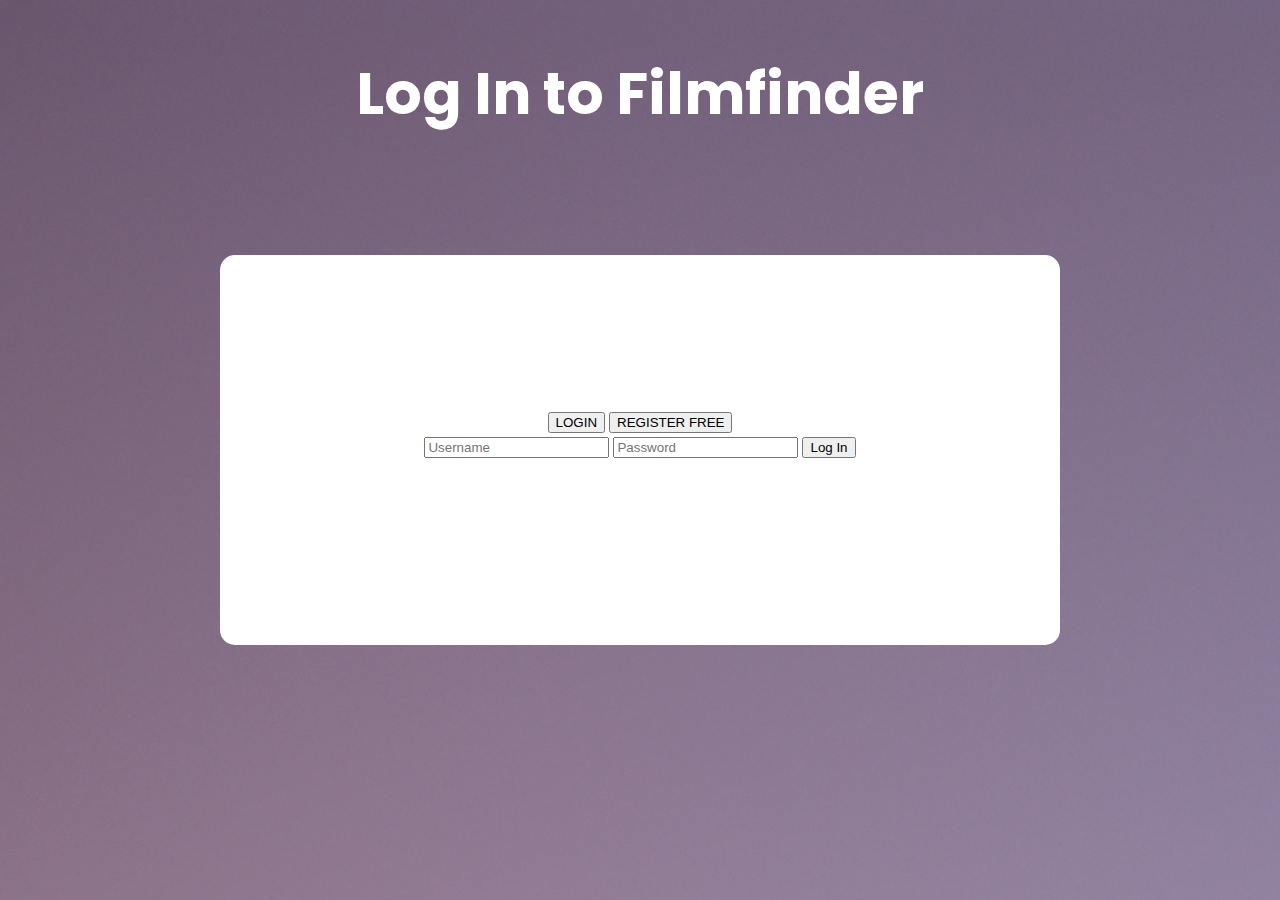
<file: app/static/index.html>
<!DOCTYPE html>
<html>
    <head>
        <link rel="stylesheet" href="src/styles.css"/>
        <link rel="preconnect" href="https://fonts.googleapis.com">
        <link rel="preconnect" href="https://fonts.gstatic.com" crossorigin>
        <link href="https://fonts.googleapis.com/css2?family=Poppins:wght@300;400;600;700;800&family=Space+Mono&display=swap" rel="stylesheet">
        
        <title>Login - Filmfinder</title>

        <meta charset="UTF-8"/>
    </head>
    <body background="src/pexels-alscre-2847648.jpg">

        <h1 class="title">Log In to Filmfinder</h1>
        <div class="box">
            <div class="tabs">
                <button id="login-tab" class="tab active">LOGIN</button>
                <button id="register-tab" class="tab">REGISTER FREE</button>
            </div>

            <div id="form-content">
                <input id="username" type="text" placeholder="Username" class="input"/>
                <input id="password" type="password" placeholder="Password" class="input"/>
                <button id="login-btn" class="login-btn">Log In</button>
            </div>  
            
            <p id="login-status"></p>
        </div>
            
        <script src="login.js" defer></script>
    </body>
</html>
</file>
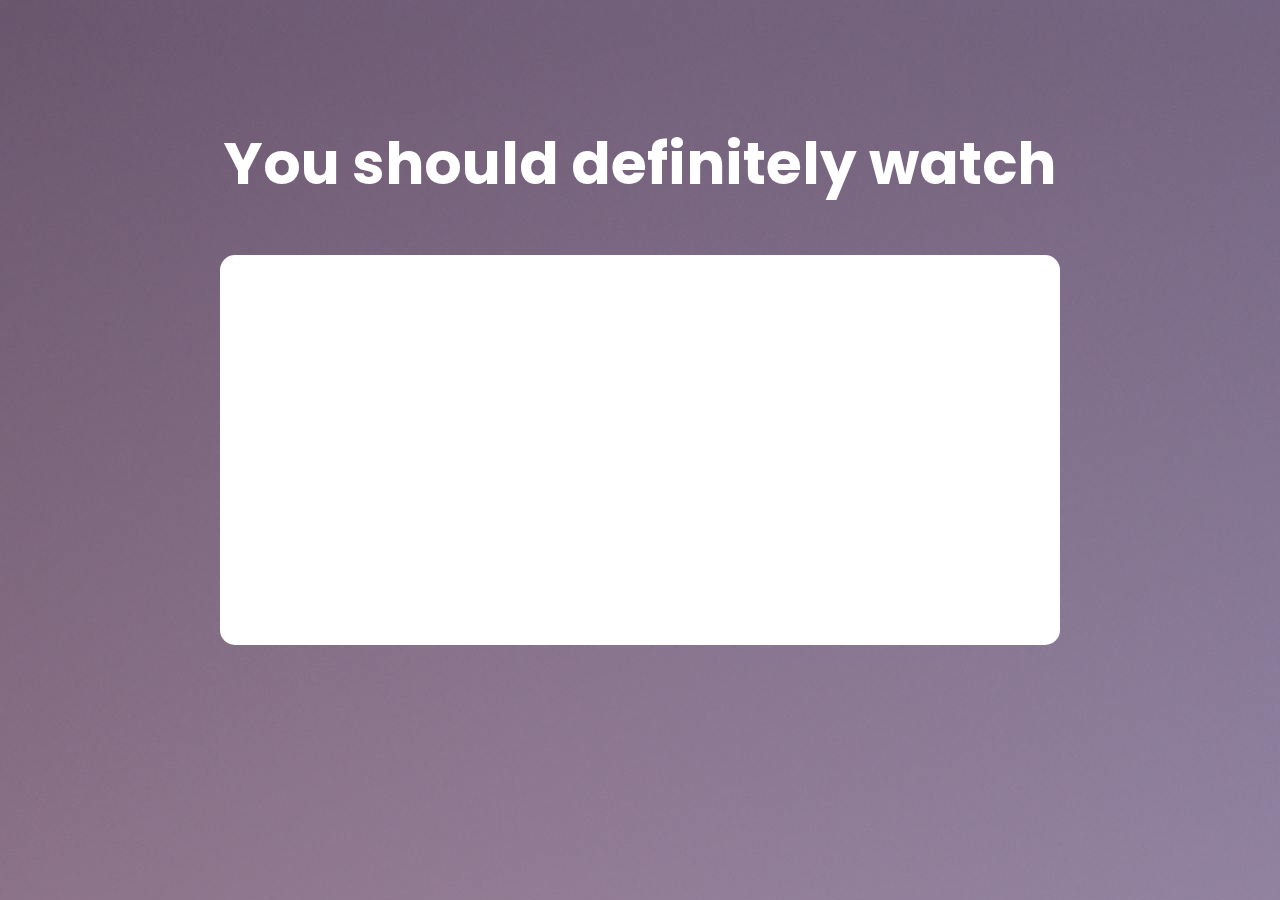
<file: find.html>
<!DOCTYPE html>
<html>
    <head>
        <link rel="stylesheet" href="src/styles.css"/>
        <link rel="preconnect" href="https://fonts.googleapis.com">
        <link rel="preconnect" href="https://fonts.gstatic.com" crossorigin>
        <link href="https://fonts.googleapis.com/css2?family=Poppins:wght@300;400;600;700;800&family=Space+Mono&display=swap" rel="stylesheet">
        
        <title>Filmfinder</title>

        <meta charset="UTF-8"/>
    </head>
    <body background="src/pexels-alscre-2847648.jpg">

        <h1>You should definitely watch</h1>
        <div class="box">
           
        </div>


        
    </body>
</html>
</file>
<file: app/static/src/styles.css>
body, html{
  height: 100%;
  margin: 0;
  display: flex;
  justify-content: flex-start;
  align-items: center;
  flex-direction: column;
  font-family: 'Poppins', sans-serif;
}

h1{ 
    margin-top: 120px;
    font-size: 58px;
    color: white;
    margin-bottom: 60px;
  
}

.dm-serif-display-regular {
    font-family: "DM Serif Display", serif;
    font-weight: 400;
    font-style: normal;
  }

/* .container {
    display: flex;
    justify-content: center;
    align-items: center;
    flex-direction: column;
} */

.box {
  width: 800px;
  height: 350px;
  background-color: white;
  display: flex;
  justify-content: center;
  align-items: center;
  border-radius: 15px;
  padding: 20px;
  position: absolute;
  top: 50%;
  left: 50%;
  transform: translate(-50%, -50%);
  flex-direction: column;
}

.title{
  display: inline-block;
  margin-top:50px;
}

.search-btn {
  height: 50px; 
  width: 115px; 
  font-size: 25px;
  font-weight: bold;
  font-family: 'Poppins', sans-serif;
  border: 2px solid black;
  border-radius: 10px;
  background-color: #f1f1f1;
  cursor: pointer;
  display: flex;
  align-items: center;
  justify-content: center;
}

.search-btn:hover{
  background-color: rgb(191, 189, 189);
  margin-bottom: 0px;
  height: 50px;
}

.emojis {
<<<<<<< HEAD:app/static/src/styles.css
    display: grid;
    grid-template-columns: repeat(5, 1fr); /* 4 columnas */
    gap: 20px;
    max-width: 600px;
    max-height: 300px;
    margin-top: -40px;
    padding: 10px;
    background-color: rgba(255, 255, 255, 0.85);
    border-radius: 15px;
  }
  
  .emojis button {
    font-size: 60px;
    text-align: center;
    cursor: pointer;
    border: none;
    background: none;
    transition: transform 0.2s ease;
    margin: 5px;
    font-family: "Segoe UI Emoji", "Noto Color Emoji", "Apple Color Emoji", sans-serif;
  }
=======
  display: flex;
  gap: 20px;
  padding: 10px;
  margin-top: 30px;
  margin-bottom: 30px;
}
  
  .emojis button {
  font-size: 50px;
  text-align: center;
  cursor: pointer;
  border: none;
  background: none;
  transition: transform 0.2s ease;
  margin: 0px;
  font-family: "Segoe UI Emoji", "Noto Color Emoji", "Apple Color Emoji", sans-serif;
}
>>>>>>> 3c73310 (add emojis to search bar):src/styles.css
  
.emojis button:hover {
  transform: scale(1.2);
  }
<<<<<<< HEAD:app/static/src/styles.css
  
=======

  .selected-emojis {
    display: flex;
    align-items: center;
    gap: 10px;
    height: 50px; 
  }
  
.emoji-box {
  height: 50px;
  width: 300px; 
  border: 2px solid black;
  border-radius: 10px;
  padding: 5px;
  display: flex;
  align-items: center;
  gap: 10px;
}
>>>>>>> 3c73310 (add emojis to search bar):src/styles.css
</file>
<file: src/styles.css>
body, html{
  height: 100%;
  margin: 0;
  display: flex;
  justify-content: flex-start;
  align-items: center;
  flex-direction: column;
  font-family: 'Poppins', sans-serif;
}

h1{ 
    margin-top: 120px;
    font-size: 58px;
    color: white;
    margin-bottom: 60px;
  
}

.dm-serif-display-regular {
    font-family: "DM Serif Display", serif;
    font-weight: 400;
    font-style: normal;
  }

/* .container {
    display: flex;
    justify-content: center;
    align-items: center;
    flex-direction: column;
} */

.box {
  width: 800px;
  height: 350px;
  background-color: white;
  display: flex;
  justify-content: center;
  align-items: center;
  border-radius: 15px;
  padding: 20px;
  position: absolute;
  top: 50%;
  left: 50%;
  transform: translate(-50%, -50%);
  flex-direction: column;
}

.title{
  display: inline-block;
  margin-top:50px;
}

.search-btn {
  height: 50px; 
  width: 115px; 
  font-size: 25px;
  font-weight: bold;
  font-family: 'Poppins', sans-serif;
  border: 2px solid black;
  border-radius: 10px;
  background-color: #f1f1f1;
  cursor: pointer;
  display: flex;
  align-items: center;
  justify-content: center;
}

.search-btn:hover{
  background-color: rgb(191, 189, 189);
  margin-bottom: 0px;
  height: 50px;
}

.emojis {
  display: flex;
  gap: 20px;
  padding: 10px;
  margin-top: 30px;
  margin-bottom: 30px;
}
  
  .emojis button {
  font-size: 50px;
  text-align: center;
  cursor: pointer;
  border: none;
  background: none;
  transition: transform 0.2s ease;
  margin: 0px;
  font-family: "Segoe UI Emoji", "Noto Color Emoji", "Apple Color Emoji", sans-serif;
}
  
.emojis button:hover {
  transform: scale(1.2);
  }

  .selected-emojis {
    display: flex;
    align-items: center;
    gap: 10px;
    height: 50px; 
  }
  
.emoji-box {
  height: 50px;
  width: 300px; 
  border: 2px solid black;
  border-radius: 10px;
  padding: 5px;
  display: flex;
  align-items: center;
  gap: 10px;
}
</file>
